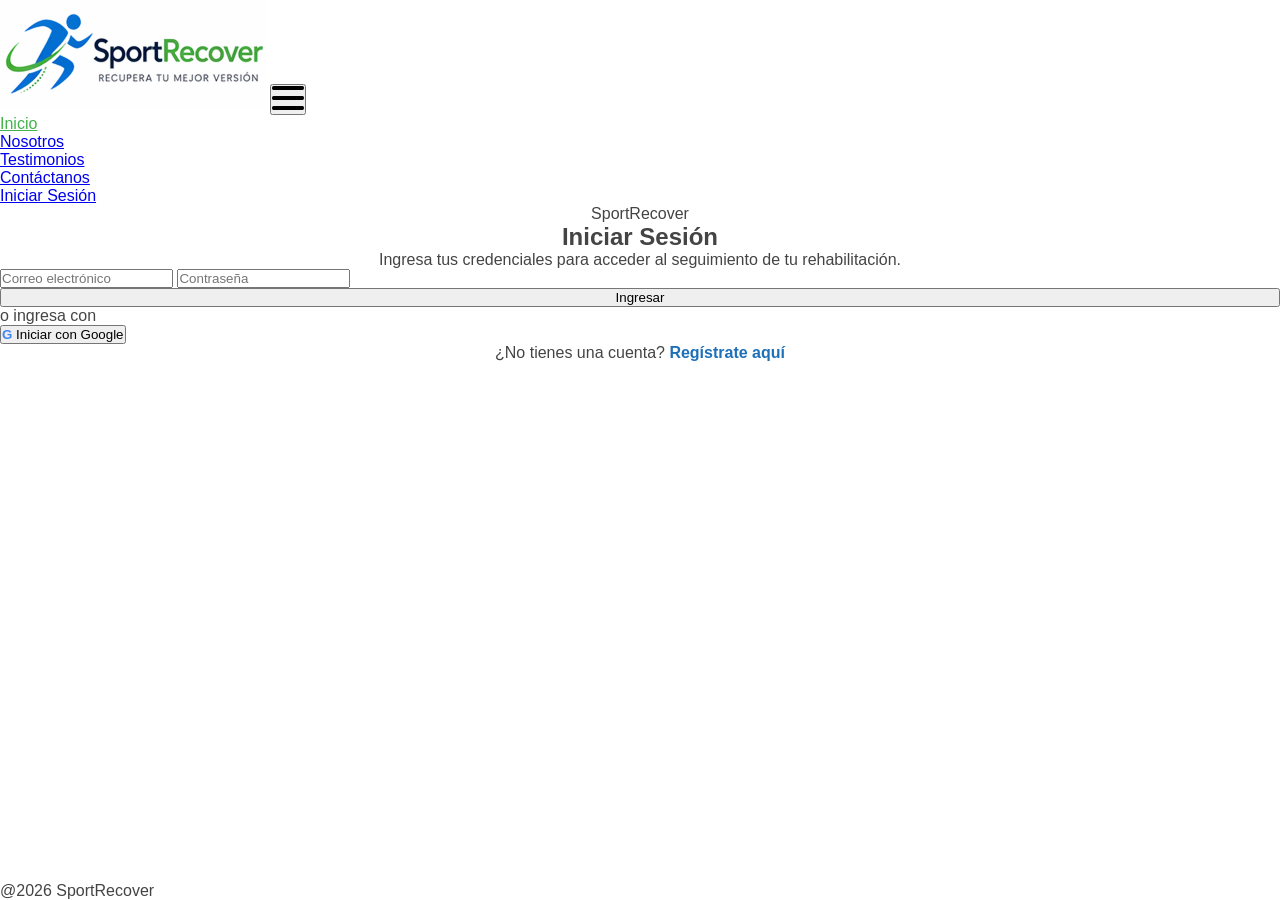
<file: public/login.html>
<!DOCTYPE html>
<html lang="es">
<head>
    <meta charset="UTF-8">
    <meta name="viewport" content="width=device-width, initial-scale=1.0">
    <title>SportRecover - Iniciar Sesión</title>
    <link rel="stylesheet" href="assets/styles/style.css">
    <link rel="icon" href="favicon.ico" type="image/x-icon">
</head>
<body>
    <header class="header">
        <nav class="navbar">
            <img src="assets/images/logo.png" alt="Logo de SportRecover" class="navbar__logo">
            <button class="navbar__toggle" aria-label="Abrir menú">
                <img src="assets/images/Vector.png" alt="Icono de menú" class="navbar__toggle-icon">
            </button>
            <ul class="navbar__menu">
                <li><a href="index.html" class="navbar__link" style="color: #41b34a;">Inicio</a></li>
                <li><a href="nosotros.html" class="navbar__link">Nosotros</a></li>
                <li><a href="testimonios.html" class="navbar__link">Testimonios</a></li>
                <li><a href="contacto.html" class="navbar__link">Contáctanos</a></li>
                <li><a href="login.html" class="navbar__link btn-nav">Iniciar Sesión</a></li>
            </ul>
        </nav>
    </header>
    <main>
        <section class="login-section">
            <div class="form-box">
                <div class="form-box__logo" style="text-align: center;">Sport<span>Recover</span></div>
                <h2 class="form-box__title" style="text-align: center;">Iniciar <span>Sesión</span></h2>
                <p class="form-box__subtitle" style="text-align: center;">Ingresa tus credenciales para acceder al seguimiento de tu rehabilitación.</p>
                <form class="register-form">
                    <input type="email" id="email" class="form-input" required placeholder="Correo electrónico">
                    <input type="password" id="password" class="form-input" required placeholder="Contraseña">
                    <button type="submit" class="btn-primary" style="width: 100%">Ingresar</button>
                    <div class="form-divider">o ingresa con</div>
                    <button type="button" class="btn-google"><span style="font-weight:bold;color:#4285F4;">G</span> Iniciar con Google</button>
                    <div class="form-footer-link" style="text-align: center;">¿No tienes una cuenta? <a href="registro.html" style="color:var(--accent-blue); text-decoration:none; font-weight:600;">Regístrate aquí</a></div>
                </form>
            </div>
        </section>
    </main>
    <footer class="brand-footer">@2026 SportRecover</footer>
    <script src="assets/scripts/main.js"></script>
</body>
</html>
</file>
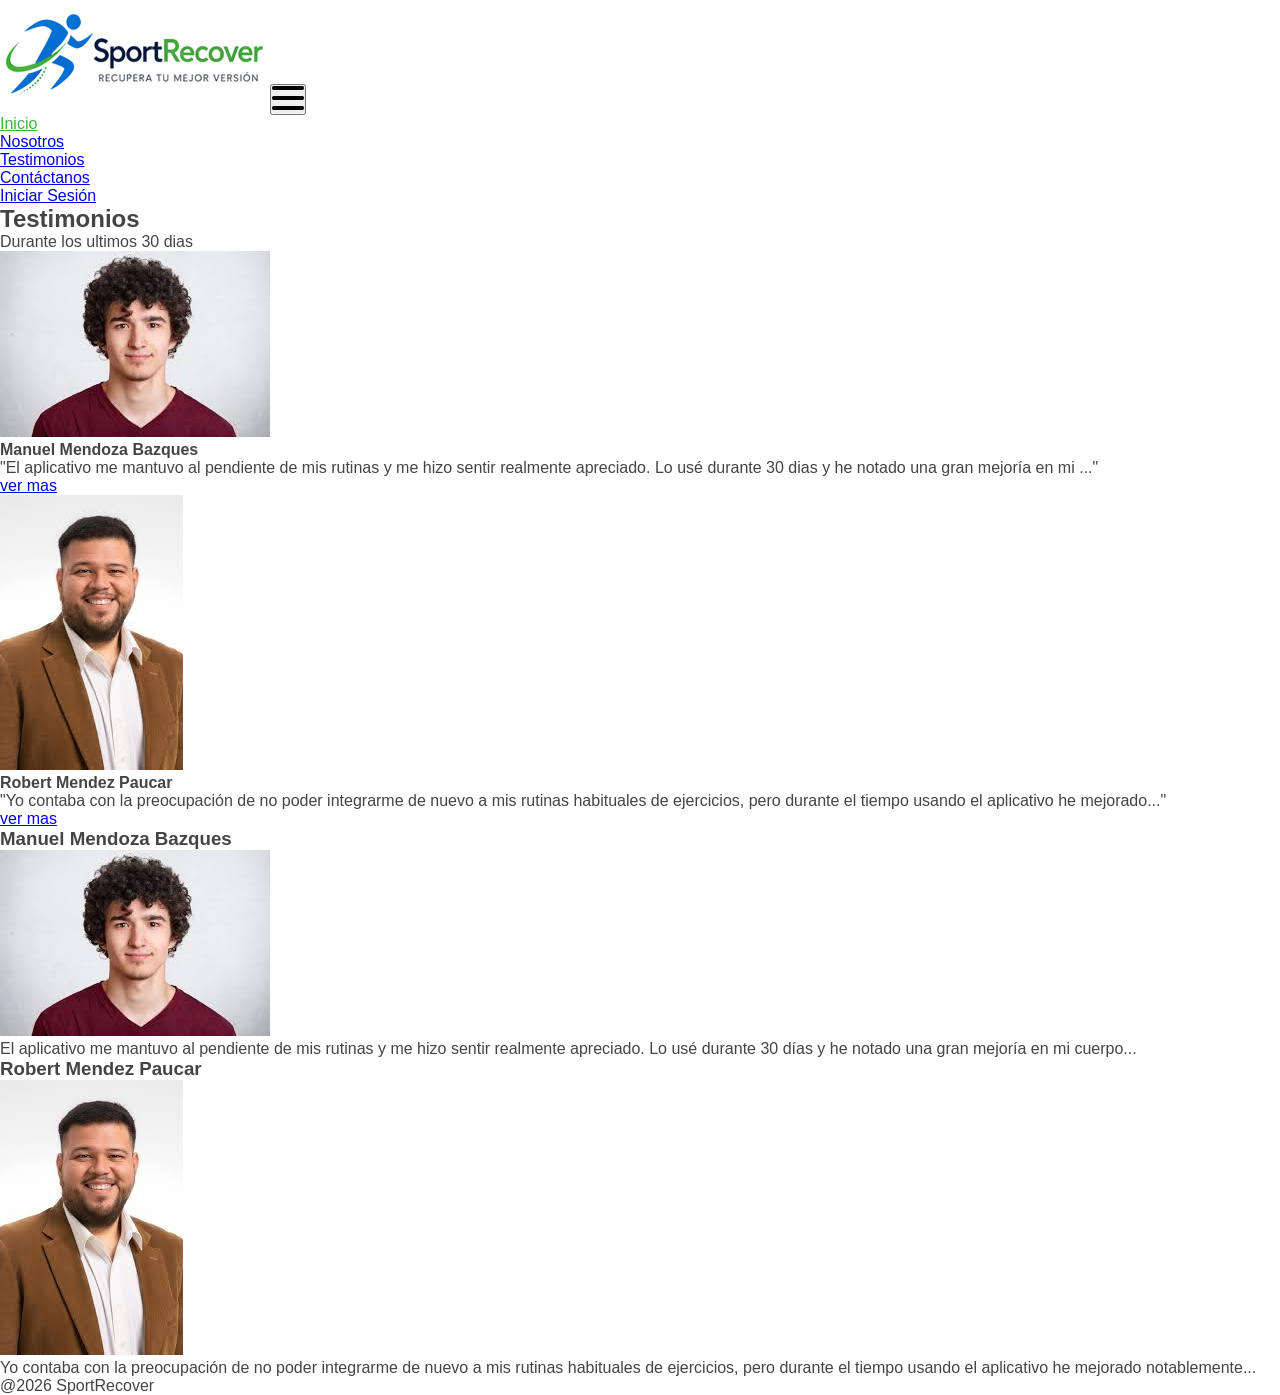
<file: public/testimonios.html>
<!DOCTYPE html>
<html lang="es">
<head>
    <meta charset="UTF-8">
    <meta name="viewport" content="width=device-width, initial-scale=1.0">
    <title>SportRecover - Testimonios</title>
    <link rel="stylesheet" href="assets/styles/style.css">
    <link rel="icon" href="favicon.ico" type="image/x-icon">
</head>
<body>
    <header class="header">
        <nav class="navbar">
            <img src="assets/images/logo.png" alt="Logo de SportRecover" class="navbar__logo">
            <button class="navbar__toggle" aria-label="Abrir menú">
                <img src="assets/images/Vector.png" alt="Icono de menú" class="navbar__toggle-icon">
            </button>
            <ul class="navbar__menu">
                <li><a href="index.html" class="navbar__link" style="color: #41b34a;">Inicio</a></li>
                <li><a href="nosotros.html" class="navbar__link">Nosotros</a></li>
                <li><a href="testimonios.html" class="navbar__link">Testimonios</a></li>
                <li><a href="contacto.html" class="navbar__link">Contáctanos</a></li>
                <li><a href="login.html" class="navbar__link btn-nav">Iniciar Sesión</a></li>
            </ul>
        </nav>
    </header>

    <main>
        <section class="testimonial-container">
            <h2 class="testimonial-title">Testimonios</h2>
            <p class="testimonial-subtitle">Durante los ultimos 30 dias</p>

            <div class="testimonio-card-fixed">
                <img src="assets/images/manuel.png" alt="Manuel">
                <div class="content">
                    <h4>Manuel Mendoza Bazques</h4>
                    <p>"El aplicativo me mantuvo al pendiente de mis rutinas y me hizo sentir realmente apreciado. Lo usé durante 30 dias y he notado una gran mejoría en mi ..."</p>
                </div>
                <a href="#manuel-completo" class="btn-primary-fixed">ver mas</a>
            </div>

            <div class="testimonio-card-fixed">
                <img src="assets/images/robert.png" alt="Robert">
                <div class="content">
                    <h4>Robert Mendez Paucar</h4>
                    <p>"Yo contaba con la preocupación de no poder integrarme de nuevo a mis rutinas habituales de ejercicios, pero durante el tiempo usando el aplicativo he mejorado..."</p>
                </div>
                <a href="#robert-completo" class="btn-primary-fixed">ver mas</a>
            </div>

            <div id="manuel-completo" class="testimonial-detailed-card">
                <h3>Manuel Mendoza Bazques</h3>
                <div class="testimonial-detailed-body">
                    <img src="assets/images/manuel.png" alt="Manuel Mendoza">
                    <div class="testimonial-detailed-text">
                        <p>El aplicativo me mantuvo al pendiente de mis rutinas y me hizo sentir realmente apreciado. Lo usé durante 30 días y he notado una gran mejoría en mi cuerpo...</p>
                    </div>
                </div>
            </div>

            <div id="robert-completo" class="testimonial-detailed-card">
                <h3>Robert Mendez Paucar</h3>
                <div class="testimonial-detailed-body">
                    <img src="assets/images/robert.png" alt="Robert Mendez">
                    <div class="testimonial-detailed-text">
                        <p>Yo contaba con la preocupación de no poder integrarme de nuevo a mis rutinas habituales de ejercicios, pero durante el tiempo usando el aplicativo he mejorado notablemente...</p>
                    </div>
                </div>
            </div>
        </section>
    </main>
    <footer class="brand-footer">@2026 SportRecover</footer>
        <script src="assets/scripts/main.js"></script>
</body>
</html>
</file>
<file: public/assets/styles/style.css>
﻿:root {
    --primary-green: #41b34a;
    --accent-blue: #1d70b8;
    --dark-text: #111111;
    --body-text: #444444;
    --light-bg: #ffffff;
    --input-border: #cccccc;
    --font-family: 'Segoe UI', Tahoma, Geneva, Verdana, sans-serif;
}

* {
    box-sizing: border-box;
    margin: 0;
    padding: 0;
}

body {
    font-family: var(--font-family);
    color: var(--body-text);
    background-color: var(--light-bg);
    min-height: 100vh;
    display: flex;
    flex-direction: column;
}

main {
    flex: 1;
    width: 100%;
}

main > section + section {
    border-top: none;
    position: relative;
}

main > section + section::before {
    content: '';
    display: block;
    position: absolute;
    top: 0;
    left: 50%;
    transform: translateX(-50%);
    width: 100vw;
    height: 2px;
    background-color: #d4d4d4;
    pointer-events: none;
}

.encabezado {
    background-color: #ffffff;
    border-bottom: 1px solid #e0e0e0;
    position: sticky;
    top: 0;
    z-index: 1000;
    width: 100%;
}

.barra-nav {
    display: grid;
    grid-template-columns: auto 1fr auto;
    align-items: center;
    padding: 0.6rem 2rem;
    width: 100%;
}

.barra-nav__logo {
    font-size: 1.8rem;
    font-weight: 700;
    color: var(--dark-text);
    text-decoration: none;
    border-right: 1px solid #cccccc;
    padding-right: 1rem;
    padding-left: 1rem;
    display: flex;
    align-items: center;
}

.barra-nav__logo span {
    color: var(--primary-green);
}

.barra-nav__menu {
    display: flex;
    list-style: none;
    gap: 2rem;
    align-items: center;
    justify-self: center;
}

.barra-nav__enlace {
    text-decoration: none;
    color: var(--dark-text);
    font-weight: 600;
    font-size: 0.95rem;
    text-transform: uppercase;
    transition: color 0.3s ease;
    display: inline-flex;
    align-items: center;
    height: 100%;
    padding: 0.4rem 0.25rem;
}

.barra-nav__enlace:hover {
    color: var(--primary-green);
}

.boton-nav {
    background-color: var(--primary-green);
    color: #ffffff !important;
    padding: 0.4rem 1rem;
    border-radius: 20px;
    display: inline-flex;
    align-items: center;
    justify-content: center;
}

/* Botón de toggle (móvil) */
.barra-nav__boton {
    display: none;
    background: transparent;
    border: none;
    width: 44px;
    height: 44px;
    align-items: center;
    justify-content: center;
    cursor: pointer;
}
.barra-nav__boton img {
    display: block;
    width: 24px;
    height: auto;
}


.principal {
    display: flex;
    flex-wrap: nowrap;
    width: 100%;
    min-height: 75vh;
    align-items: center;
    justify-content: space-between;
    gap: 2rem;
    padding: 2rem 0;
}


.principal__contenido {
    flex: 1 1 420px;
    max-width: 50%;
    min-width: 280px;
    padding: 2rem;
    display: flex;
    flex-direction: column;
    justify-content: center;
    align-items: flex-start;
}

.principal__titulo {
    font-size: 4.5rem;
    font-weight: 800;
    line-height: 1.05;
    color: var(--accent-blue);
    margin-bottom: 1rem;
}

.principal__titulo span {
    color: var(--primary-green);
}

.principal__subtitulo {
    font-size: 1.6rem;
    color: var(--body-text);
    line-height: 1.4;
    max-width: 650px;
}

.boton-primario {
    display: inline-flex;
    align-items: center;
    justify-content: center;
    background-color: var(--primary-green);
    color: #ffffff;
    padding: 1.2rem 3rem;
    text-decoration: none;
    border-radius: 35px;
    font-weight: 700;
    font-size: 1.4rem;
    border: none;
    cursor: pointer;
    transition: background-color 0.3s ease;
    margin-top: 1.5rem;
}

.boton-primario:hover {
    background-color: #35963c;
}

.principal__caracteristicas {
    display: flex;
    gap: 2rem;
    width: 100%;
    margin-top: 2rem;
    align-items: center;
    justify-content: flex-start;
    flex-wrap: nowrap;
}

.caracteristica {
    display: flex;
    flex-direction: column;
    align-items: center;
    flex: 0 0 auto;
    width: 160px;
}

.caracteristica__caja {
    width: 110px;
    height: 110px;
    background-color: transparent;
    margin-bottom: 1rem;
    display: flex;
    align-items: center;
    justify-content: center;
}

.caracteristica__caja img {
    width: 100%;
    height: 100%;
    object-fit: contain;
}

.caracteristica__texto {
    font-size: 1.1rem;
    font-weight: 700;
    color: var(--body-text);
    text-align: center;
    line-height: 1.2;
}


.principal__imagen {
    flex: 1 1 360px;
    max-width: 460px;
    min-width: 280px;
    width: 100%;
    display: flex;
    align-items: center;
    justify-content: center;
    padding-top: 1rem;
    padding-right: 1rem;
}

.principal__imagen img {
    width: 100%;
    max-width: 460px;
    height: auto;
    object-fit: contain;
    object-position: center center;
    border-radius: 16px;
}

.seccion-proposito {
    max-width: 1200px;
    margin: 0 auto;
    padding: 4rem 2rem;
}

.proposito__encabezado {
    background-color: #71be68;
    width: 100vw;
    text-align: center;
    margin: 0 calc(50% - 50vw) 2.5rem;
    padding: 2.5rem 0;
}

.proposito__encabezado h2 {
    font-size: 3.5rem;
    color: #2b7bb8;
    margin: 0;
}

.proposito__cuadricula {
    display: grid;
    grid-template-columns: repeat(2, minmax(280px, 1fr));
    gap: 2rem;
}

.proposito__tarjeta {
    display: flex;
    align-items: center;
    gap: 1.5rem;
    background-color: #71be68;
    border: 2px solid #000;
    border-radius: 32px;
    padding: 2rem;
    min-height: 200px;
}

.proposito__grupo {
    display: flex;
    flex-direction: column;
    gap: 1rem;
}

.proposito__titulo-tarjeta {
    font-size: 1.9rem;
    color: #1d70b8;
    margin: 0;
    text-align: center;
}

.proposito__icono {
    width: 96px;
    height: 96px;
    background-color: transparent;
    display: flex;
    align-items: center;
    justify-content: center;
    padding: 0;
    flex-shrink: 0;
}

.proposito__icono img {
    width: 100%;
    height: 100%;
    object-fit: contain;
}

.proposito__tarjeta h3 {
    font-size: 2rem;
    color: #1d70b8;
    margin: 0 0 0.7rem;
}

.proposito__tarjeta p {
    color: #111111;
    font-size: 1.05rem;
    line-height: 1.6;
    margin: 0;
}


.nosotros__encabezado {
    background-color: #71be68;
    width: 100%;
    text-align: center;
    padding: 2.5rem 0;
}

.nosotros__encabezado h2 {
    font-size: 3.8rem;
    color: #2b7bb8;
    font-weight: 700;
}

.nosotros__contenido {
    max-width: 95%;
    margin: 5rem auto;
    padding: 0 2rem;
}

.ofertas__cuadricula {
    display: flex;
    flex-wrap: wrap;
    justify-content: center;
    align-items: stretch;
    gap: 2rem;
    width: 100%;
}

.oferta__grupo {
    display: flex;
    flex-direction: column;
    gap: 1rem;
    align-items: center;
}

.oferta__titulo {
    font-size: 1.9rem;
    color: #1d70b8;
    margin: 0;
    text-align: center;
}

.oferta__tarjeta-nueva {
    background-color: #6ebb77;
    border: 2px solid #000;
    border-radius: 24px;
    padding: 2.5rem 2rem;
    text-align: center;
    flex: 1 1 280px;
    max-width: 380px;
    min-width: 260px;
    display: flex;
    flex-direction: column;
    align-items: center;
    justify-content: center;
    gap: 1.5rem;
}

.oferta__tarjeta-nueva img {
    width: 100px;
    height: 100px;
    object-fit: contain;
    border-radius: 16px;
}

.oferta__tarjeta-nueva p {
    color: #111111;
    font-size: 1rem;
    font-weight: 500;
    line-height: 1.5;
    max-width: 360px;
    overflow-wrap: break-word;
    word-break: break-word;
    margin: 0;
}


.oferta__tarjeta {
    background-color: #6ebb77;
    border: 2px solid #333333;
    border-radius: 45px;
    padding: 4rem 3rem;
    text-align: center;
    flex: 1 1 280px;
    max-width: 440px;
    min-width: 260px;
    min-height: 440px;
    height: auto;
    display: flex;
    flex-direction: column;
    align-items: center;
    justify-content: center;
}

.oferta__tarjeta h3 {
    font-size: 2.4rem;
    color: #2c7cb9;
    margin-bottom: 1.5rem;
    font-weight: 700;
}

.oferta__tarjeta img {
    width: 120px;
    height: 120px;
    display: block;
    object-fit: contain;
    margin-bottom: 2rem;
}

.oferta__tarjeta p {
    color: #111111;
    font-size: 1.3rem;
    font-weight: 500;
    line-height: 1.5;
    max-width: 360px;
    overflow-wrap: break-word;
    word-break: break-word;
}

.contenedor-testimonios {
    max-width: 900px;
    margin: 3rem auto;
    text-align: center;
    padding: 0 2rem;
}

.testimonios__titulo {
    font-size: 3.5rem;
    color: #72bf69;
    margin-bottom: 0.5rem;
}

.testimonios__subtitulo {
    font-size: 1.5rem;
    color: #2b7bb8;
    margin-bottom: 3rem;
}

.testimonio__tarjeta {
    background-color: #6ebb77;
    border: 2px solid #333333;
    display: flex;
    align-items: center;
    padding: 20px;
    gap: 20px;
    margin-bottom: 25px;
    max-width: 900px;
    margin-left: auto;
    margin-right: auto;
}

.testimonio__tarjeta img {
    width: 100px;
    height: 100px;
    object-fit: cover;
    border: 2px solid #333333;
    flex-shrink: 0;
}

.testimonio__tarjeta .content {
    flex: 1;
}

.testimonio__tarjeta h4 {
    font-size: 1.5rem;
    color: #111;
    margin-bottom: 8px;
}

.testimonio__tarjeta p {
    font-size: 1.1rem;
    color: #111;
    line-height: 1.4;
}

.boton-primario-fijo {
    background-color: #41b34a;
    color: #ffffff;
    padding: 10px 25px;
    border: 2px solid #333333;
    border-radius: 25px;
    text-decoration: none;
    font-weight: 700;
    font-size: 1rem;
    flex-shrink: 0;
    transition: background-color 0.3s ease;
}

.boton-primario-fijo:hover {
    background-color: #35963c;
}

.testimonio__detalle {
    background-color: #6ebb77;
    border: 2px solid #333333;
    border-radius: 12px;
    padding: 3rem;
    text-align: left;
    margin-top: 4rem;
    display: none;
}

.testimonio__detalle:target {
    display: block;
}

.testimonio__detalle h3 {
    font-size: 2.2rem;
    color: #111111;
    border-bottom: 2px solid #333333;
    padding-bottom: 1rem;
    margin-bottom: 2rem;
}

.testimonio__cuerpo {
    display: flex;
    gap: 3rem;
    align-items: flex-start;
}

.testimonio__cuerpo img {
    width: 220px;
    height: 220px;
    object-fit: cover;
    border: 2px solid #333333;
}

.testimonio__texto {
    color: #111111;
    font-size: 1.1rem;
    line-height: 1.6;
}

.seccion-contacto {
    text-align: center;
    padding: 5rem 0;
}

.seccion-contacto img {
    max-width: 650px;
    width: 100%;
    height: auto;
}

.seccion-registro {
    max-width: 95%;
    margin: 0 auto;
    padding: 4rem 2rem;
}

.registro__contenedor {
    display: flex;
    justify-content: center;
    padding: 0 1rem;
}

.caja-formulario {
    width: 100%;
    max-width: 640px;
}

.registro__imagen {
    max-width: 460px;
}

.seccion-inicio-sesion {
    max-width: 500px;
    margin: 0 auto;
    padding: 6rem 2rem;
    width: 100%;
}

.caja-formulario__titulo {
    font-size: 2.6rem;
    font-weight: 800;
    color: var(--dark-text);
    margin-bottom: 0.5rem;
}

.caja-formulario__titulo span {
    color: var(--primary-green);
}

.caja-formulario__subtitulo {
    font-size: 1.1rem;
    color: var(--body-text);
    margin-bottom: 2rem;
}

.caja-formulario__seccion {
    display: flex;
    align-items: center;
    gap: 2rem;
    margin-bottom: 2rem;
}

.caja-formulario__texto {
    flex: 1;
}

.registro__imagen {
    width: 260px;
    min-width: 260px;
}

.registro__formulario {
    display: flex;
    flex-direction: column;
    gap: 1.2rem;
}

.entrada-formulario {
    width: 100%;
    padding: 1rem 1.2rem;
    border: 1px solid var(--input-border);
    border-radius: 8px;
    font-size: 1rem;
    outline: none;
}

.entrada-formulario:focus {
    border-color: var(--primary-green);
}



.formulario__casilla {
    display: flex;
    align-items: center;
    gap: 0.6rem;
    font-size: 0.9rem;
}

.boton-google {
    display: flex;
    align-items: center;
    justify-content: center;
    gap: 0.6rem;
    background-color: #ffffff;
    border: 1px solid var(--input-border);
    padding: 1rem;
    border-radius: 25px;
    font-weight: 600;
    cursor: pointer;
    font-size: 1rem;
}

.formulario__divisor {
    text-align: center;
    font-size: 0.9rem;
    color: #999999;
}

.formulario__pie-enlace {
    text-align: center;
    font-size: 1rem;
    margin-top: 1rem;
}

.formulario__pie-enlace a {
    color: var(--accent-blue);
    text-decoration: none;
    font-weight: 600;
}

.registro__imagen img {
    width: 100%;
    height: auto;
    border-radius: 12px;
}

.pie-marca {
    text-align: center;
    padding: 2.5rem;
    font-size: 1.1rem;
    font-weight: bold;
    color: var(--primary-green);
    background-color: #ffffff;
    border-top: 1px solid #f0f0f0;
}

/* =============================================
   ESTILOS ADICIONALES - ACTUALIZACIÓN PDFs
   ============================================= */

/* Navbar link activo */
.barra-nav__enlace--activo {
    color: var(--primary-green) !important;
}

/* HERO INDEX - imagen ocupa todo el lado derecho sin padding */
.principal--inicio {
    padding: 0;
    gap: 0;
    min-height: 82vh;
}

.principal--inicio .principal__contenido {
    padding: 3rem 3rem 3rem 4rem;
    max-width: 50%;
}

.principal--inicio .principal__titulo--inicio {
    font-size: 4.5rem;
    color: var(--accent-blue);
}

.principal--inicio .principal__titulo--inicio span {
    color: var(--primary-green);
}

.principal--inicio .principal__subtitulo--inicio {
    font-size: 1.2rem;
    margin-top: 1rem;
}

.principal__imagen--derecha {
    flex: 1 1 50%;
    max-width: 50%;
    min-width: 0;
    height: 82vh;
    padding: 0 !important;
    align-items: stretch;
}

.principal__imagen--derecha img {
    width: 100%;
    height: 100%;
    object-fit: cover;
    object-position: center top;
    border-radius: 0;
    max-width: none;
}


/* HERO NOSOTROS */
.principal--nosotros .principal__titulo {
    color: var(--accent-blue);
    font-size: 3.5rem;
}
.principal--nosotros .principal__titulo span {
    color: var(--primary-green);
}

/* HERO TESTIMONIOS */
.principal--testimonios {
    padding: 3rem 4rem;
    max-width: 1200px;
    margin: 0 auto;
    min-height: 55vh;
}
.principal__titulo--testimonios {
    font-size: 3.5rem;
    color: var(--accent-blue);
}
.principal__titulo--testimonios span {
    color: var(--primary-green);
}

/* NOSOTROS - banners full width */
.proposito__encabezado--completo,
.nosotros__encabezado--completo {
    width: 100vw;
    margin-left: calc(50% - 50vw);
    margin-right: calc(50% - 50vw);
}

/* CONTACTO */
.contacto__titulo {
    font-size: 4rem;
    font-weight: 800;
    color: var(--accent-blue);
    margin-bottom: 0.5rem;
}

.contacto__subtitulo {
    font-size: 1.8rem;
    color: var(--primary-green);
    margin-bottom: 3rem;
    font-weight: 500;
}

.contacto__redes {
    display: grid;
    grid-template-columns: 1fr 1fr;
    gap: 3rem 6rem;
    max-width: 700px;
    margin: 0 auto;
    text-align: left;
}

.red-social__elemento {
    display: flex;
    align-items: center;
    gap: 1.2rem;
    text-decoration: none;
    color: var(--dark-text);
    transition: opacity 0.2s;
}

.red-social__elemento:hover { opacity: 0.8; }

.red-social__icono {
    width: 72px;
    height: 72px;
    border-radius: 50%;
    display: flex;
    align-items: center;
    justify-content: center;
    flex-shrink: 0;
}

.red-social__icono svg {
    width: 36px;
    height: 36px;
}

.red-social__icono--facebook { background-color: #1877F2; }
.red-social__icono--instagram {
    background: radial-gradient(circle at 30% 107%, #fdf497 0%, #fdf497 5%, #fd5949 45%, #d6249f 60%, #285AEB 90%);
}
.red-social__icono--x { background-color: #000000; }
.red-social__icono--tiktok { background-color: #000000; }

.red-social__nombre {
    font-size: 1.4rem;
    font-weight: 600;
    color: var(--dark-text);
}


/* REGISTRO SPLIT (layout como el PDF) */
.seccion-registro--dividida {
    display: flex;
    min-height: 100vh;
    padding: 0;
    max-width: 100%;
}

.seccion-registro--centrada {
    justify-content: center;
    align-items: center;
    background: #fff;
}

.boton-regresar {
    display: inline-flex;
    align-items: center;
    gap: 0.4rem;
    font-size: 0.9rem;
    font-weight: 600;
    color: var(--body-text);
    text-decoration: none;
    margin-bottom: 2rem;
    transition: color 0.2s;
}
.boton-regresar:hover {
    color: var(--primary-green);
}

.registro__panel-formulario {
    flex: 0 0 560px;
    max-width: 560px;
    padding: 3rem 4rem 3rem 7rem;
    display: flex;
    flex-direction: column;
    justify-content: center;
    background: #fff;
}

.registro__logo {
    height: 64px;
    width: auto;
    margin-bottom: 1.5rem;
}

.registro__panel-imagen {
    flex: 1;
    overflow: hidden;
    position: relative;
}

.registro__panel-imagen img {
    width: 100%;
    height: 100%;
    object-fit: cover;
    object-position: center top;
    display: block;
}

.boton-primario--completo {
    width: 100%;
}

.contrasena__contenedor {
    position: relative;
    display: flex;
    align-items: center;
}

.contrasena__contenedor .entrada-formulario {
    padding-right: 3rem;
}

.contrasena__boton {
    position: absolute;
    right: 0.9rem;
    background: none;
    border: none;
    cursor: pointer;
    color: #888;
    display: flex;
    align-items: center;
    padding: 0;
}

.formulario__pista {
    font-size: 0.82rem;
    color: #888;
    margin-top: -0.6rem;
}


/* LOGIN - Google button mejorado */
.formulario-inicio-sesion .boton-google,
.registro__formulario .boton-google {
    display: flex;
    align-items: center;
    justify-content: center;
    gap: 0.75rem;
}

/* caja-formulario__logo en login */
.caja-formulario__logo {
    font-size: 1.8rem;
    font-weight: 800;
    color: var(--dark-text);
    text-align: center;
    margin-bottom: 0.5rem;
}
.caja-formulario__logo span {
    color: var(--primary-green);
}
</file>
